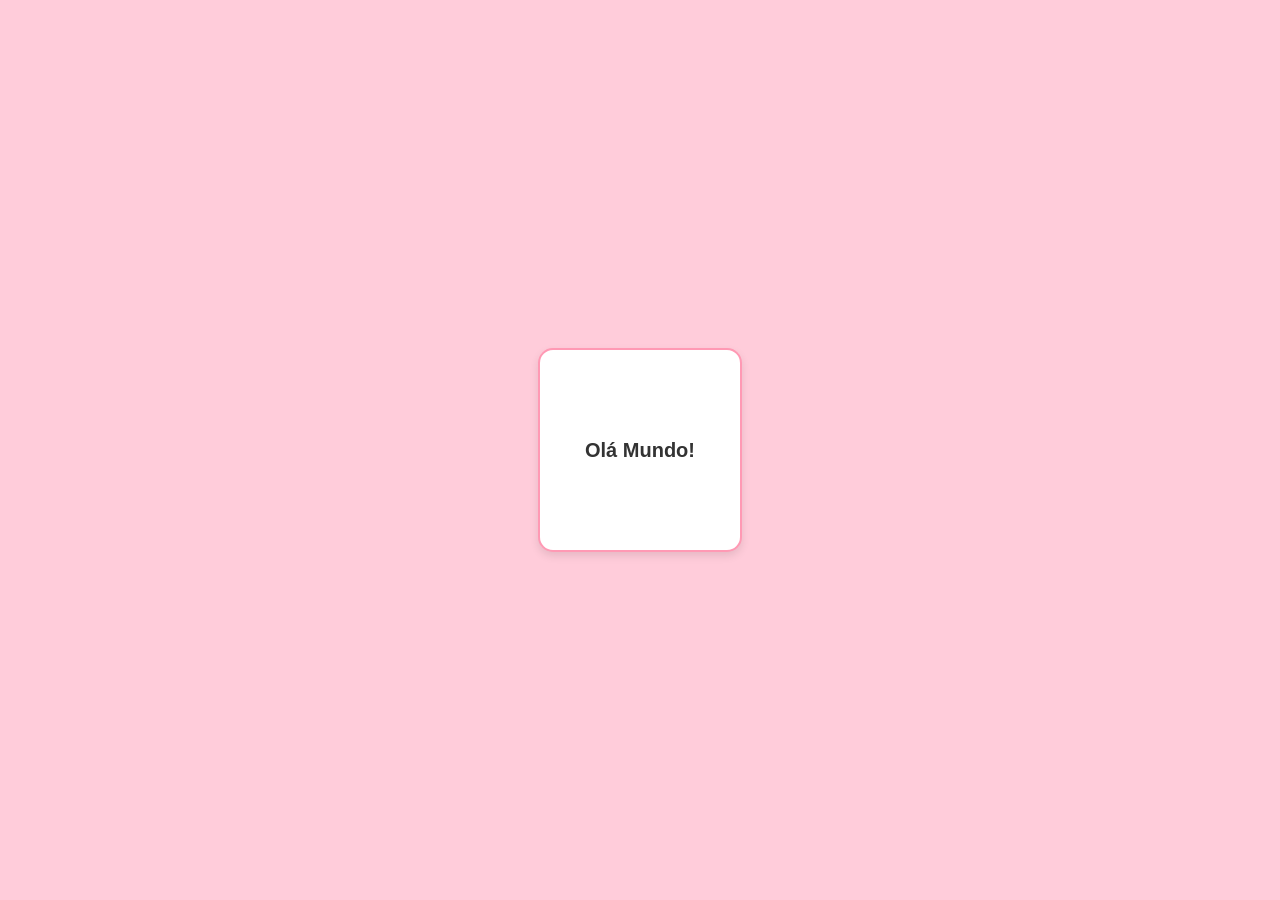
<file: 1_JavaScript/index.html>
<!DOCTYPE html>
<html lang="pt-br">
<head>
    <meta charset="UTF-8">
    <meta name="viewport" content="width=device-width, initial-scale=1.0">
    <title>Olá Mundo</title>
    <!-- Esta linha conecta o HTML ao CSS -->
    <link rel="stylesheet" href="style.css">
</head>
<body>
    <div class="quadrado">
        Olá Mundo!
    </div>
</body>
</html>
</file>
<file: 1_JavaScript/style.css>
/* Remove margens padrão e define o tamanho da tela */
body {
    margin: 0;
    padding: 0;
    height: 100vh;
    display: flex;
    justify-content: center; /* Centraliza horizontalmente */
    align-items: center;     /* Centraliza verticalmente */
    background-color: #ffccda; /* Cor Rosa Bebê */
    font-family: Arial, sans-serif;
}

/* Estilo do quadrado pequeno */
.quadrado {
    width: 200px;
    height: 200px;
    background-color: white;
    border: 2px solid #ff99b4;
    border-radius: 15px; /* Cantos arredondados */
    display: flex;
    justify-content: center;
    align-items: center;
    font-size: 20px;
    font-weight: bold;
    color: #333;
    box-shadow: 0 4px 8px rgba(0,0,0,0.1); /* Sombra suave */
}
</file>
<file: Nivel_3/style.css>
/* Remove margens padrão e define o tamanho da tela */
body {
    margin: 0;
    padding: 0;
    height: 100vh;
    display: flex;
    justify-content: center; /* Centraliza horizontalmente */
    align-items: center;     /* Centraliza verticalmente */
    background-color: #ffccda; /* Cor Rosa Bebê */
    font-family: Arial, sans-serif;
}

/* Estilo do quadrado pequeno */
.quadrado {
    width: 200px;
    height: 200px;
    background-color: white;
    border: 2px solid #ff99b4;
    border-radius: 15px; /* Cantos arredondados */
    display: flex;
    justify-content: center;
    align-items: center;
    font-size: 20px;
    font-weight: bold;
    color: #333;
    box-shadow: 0 4px 8px rgba(0,0,0,0.1); /* Sombra suave */
}
</file>
